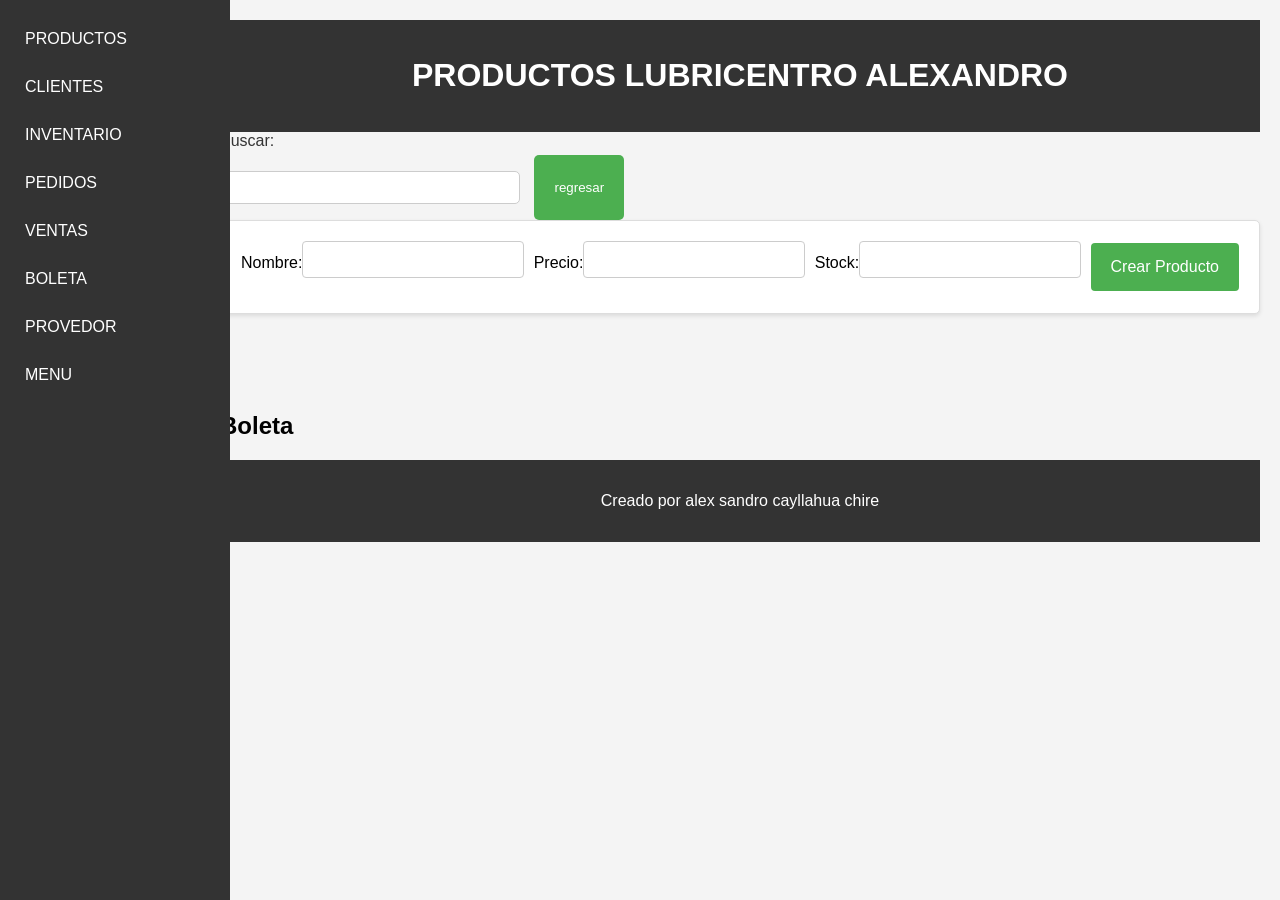
<file: frontend/paginas/index.html>
<!DOCTYPE html>
<html lang="en">

<head>
  <meta charset="UTF-8">
  <meta name="viewport" content="width=device-width, initial-scale=1.0">
  <title>PRODUCTOS LUBRICENTRO ALEXANDRO</title>
  <link rel="stylesheet" href="../styles.css">


  <style>
    /* Agregamos estilos específicos para el buscador y el diseño responsive */
    body {
      font-family: Arial, sans-serif;
      margin: 0;
      padding: 0;
      background-color: #f4f4f4;
    }

    header {
      background-color: #333;
      color: #fff;
      text-align: center;
      padding: 1em 0;
    }

    main {
      max-width: 800px;
      margin: 0 auto;
      padding: 20px;
    }

    #productos {
      display: grid;
      grid-template-columns: repeat(auto-fill, minmax(300px, 1fr));
      gap: 20px;
    }

    .producto {
      background-color: #fff;
      border: 1px solid #ddd;
      padding: 10px;
      border-radius: 5px;
      box-shadow: 0 2px 4px rgba(0, 0, 0, 0.1);
      transition: transform 0.3s;
    }

    .producto:hover {
      transform: translateY(-5px);
    }

    form {
      display: flex;
      justify-content: space-between;
      align-items: center;
      margin-bottom: 20px;
    }

    input {
      flex: 1;
      padding: 8px;
      margin-right: 10px;
    }

    button {
      padding: 10px;
      background-color: #4caf50;
      color: #fff;
      border: none;
      border-radius: 5px;
      cursor: pointer;
    }

    /* Estilos adicionales para hacer responsive */
    @media screen and (max-width: 600px) {
      #productos {
        grid-template-columns: repeat(auto-fill, minmax(100%, 1fr));
      }

      form {
        flex-direction: column;
      }

      input {
        margin-right: 0;
        margin-bottom: 10px;
      }
    }

    #formulario-producto {
      background-color: #fff;
      border: 1px solid #ddd;
      padding: 20px;
      border-radius: 5px;
      box-shadow: 0 2px 4px rgba(0, 0, 0, 0.1);
      margin-bottom: 20px;
    }

    #formulario-producto label {
      display: block;
      margin-bottom: 8px;
    }

    #formulario-producto input {
      width: 100%;
      padding: 10px;
      margin-bottom: 15px;
      border: 1px solid #ccc;
      border-radius: 4px;
      box-sizing: border-box;
    }

    #formulario-producto button {
      background-color: #4caf50;
      color: white;
      padding: 15px 20px;
      border: none;
      border-radius: 4px;
      cursor: pointer;
      font-size: 16px;
    }

    #formulario-producto button:hover {
      background-color: #45a049;
    }

    body {
      margin: 0;
      font-family: 'Arial', sans-serif;
    }

    .menu {
      display: flex;
      flex-direction: column;
      background-color: #333;
      padding: 15px;
      position: fixed;
      left: 0;
      top: 0;
      height: 100%;
      width: 200px;
    }

    .button {
      text-decoration: none;
      color: #fff;
      padding: 10px;
      margin: 5px 0;
      display: block;
    }

    .button:hover {
      background-color: #555;
    }

    .content {
      margin-left: 200px;
      padding: 20px;
    }
  </style>
</head>

<body
  background="https://static.vecteezy.com/system/resources/previews/010/635/516/non_2x/pretty-background-with-simple-flowers-and-pastel-blue-colors-vector.jpg">

  <div class="menu">
    <a class="button" href="../paginas/index.html" style="--color:#1e9bff;">PRODUCTOS</a>
    <a class="button" href="../paginas/index2.html" style="--color: #ff1867;">CLIENTES</a>
    <a class="button" href="../paginas/index3.html" style="--color: #6eff3e;">INVENTARIO</a>
    <a class="button" href="../paginas/index4.html" style="--color: #6eff3e;">PEDIDOS</a>
    <a class="button" href="../paginas/index5.html" style="--color: #6eff3e;">VENTAS</a>
    <a class="button" href="../paginas/boleta.html" style="--color: #6eff3e;">BOLETA</a>
    <a class="button" href="../paginas/proveedor.html" style="--color: #6eff3e;">PROVEDOR</a>
    <a class="button" href="../index.html" style="--color: #6eff3e;">MENU</a>
  </div>
  <div class="content">
    <header>
      <h1>PRODUCTOS LUBRICENTRO ALEXANDRO</h1>
    </header>
    <!-- Agrega este campo de búsqueda antes de tu lista de productos -->
    <label for="buscar">Buscar:</label>
    <input type="text" id="buscar" oninput="filtrarProductos()">



    <!-- Botón de Regreso -->
    <button onclick="goBack()">
      <a class="button" href="../index.html">regresar</a>

    </button>
    <!-- Formulario para crear productos -->
    <form id="formulario-producto">
      <label for="nombre">Nombre:</label>
      <input type="text" id="nombre" required>

      <label for="precio">Precio:</label>
      <input type="number" id="precio" required>

      <label for="stock">Stock:</label>
      <input type="number" id="stock" required>

      <button type="submit">Crear Producto</button>
    </form>

    <main id="main-container">
      <section id="productos">
        <!-- Aquí se mostrarán los productos -->
      </section>

    </main>


    <div id="boleta-modal" className="modal">
      <div className="modal-content">
        <span className="close" onClick={closeBoletaModal}>×</span>
        <h2>Boleta</h2>
        <div id="boleta-content">

        </div>
      </div>
    </div>

    <!-- Formulario para crear productos -->


    <!-- Modal para editar productos -->
    <div id="modal-editar" class="modal">
      <div class="modal-content">
        <span class="close" onclick="cerrarModalEditar()">×</span>
        <h2>Editar Producto</h2>
        <form id="formulario-editar">
          <input type="hidden" id="editId" />
          <label for="editNombre">Nombre:</label>
          <input type="text" id="editNombre" required>

          <label for="editPrecio">Precio:</label>
          <input type="number" id="editPrecio" required>

          <label for="editStock">Stock:</label>
          <input type="number" id="editStock" required>

          <button type="button" onclick="guardarEdicion()">Guardar Cambios</button>
        </form>
      </div>
    </div>

    <footer>
      <p>Creado por alex sandro cayllahua chire</p>
    </footer>

  </div>
  <script>
    function goBack() {
      window.history.back();
    }
  </script>

  <!-- Importar el script de JavaScript -->
  <script src="../scripts/main.js"></script>
</body>

</html>
</file>
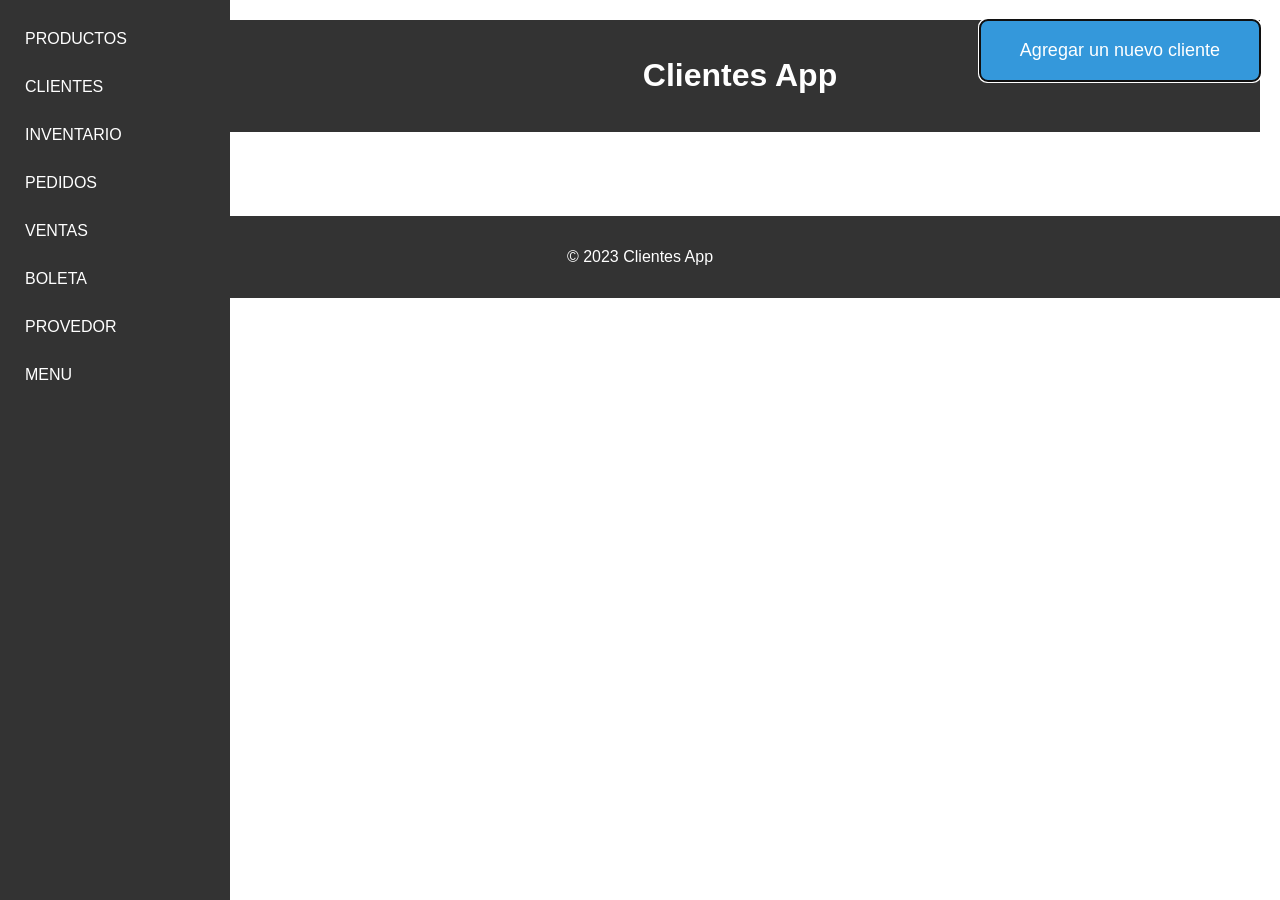
<file: frontend/paginas/index2.html>
<!DOCTYPE html>
<html lang="en">
<head>
    <meta charset="UTF-8">
    <meta name="viewport" content="width=device-width, initial-scale=1.0">
    <title>Clientes App</title>
    <link rel="stylesheet" href="../styles.css">
    <style>
      #clientes {
        display: flex;
        flex-wrap: wrap;
        gap: 20px;
        justify-content: space-around;
    }
    
    .cliente {
        border: 1px solid #ddd;
        padding: 15px;
        text-align: center;
        width: 300px;
        box-sizing: border-box;
        background-color: #fff;
        border-radius: 8px;
        margin-bottom: 20px;
        transition: transform 0.3s ease-in-out;
        position: relative;
    }
    
    .cliente:hover {
        transform: scale(1.05);
        box-shadow: 0 0 10px rgba(0, 0, 0, 0.2);
    }
    
    .cliente img {
        max-width: 100%;
        height: auto;
        margin-bottom: 10px;
        border-radius: 8px;
        box-shadow: 0 4px 8px rgba(0, 0, 0, 0.1);
    }
    
    .cliente h3 {
        margin-bottom: 10px;
        font-size: 1.5rem;
        color: #333;
    }
    
    .cliente p {
        color: #666;
        margin-bottom: 8px;
    }
    
    .cliente button {
        background-color: #333;
        color: white;
        padding: 0.5rem 1rem;
        border: none;
        cursor: pointer;
        border-radius: 4px;
        transition: background-color 0.3s ease-in-out;
    }
    
    .cliente button:hover {
        background-color: #555;
    }
    /* Estilos para el formulario de creación de clientes */
#formulario-cliente {
  background-color: #fff;
  padding: 20px;
  border-radius: 8px;
  box-shadow: 0 0 10px rgba(0, 0, 0, 0.1);
  margin-bottom: 20px;
}

#formulario-cliente label {
  display: block;
  margin-bottom: 8px;
  color: #333;
}

#formulario-cliente input {
  width: 100%;
  padding: 10px;
  margin-bottom: 15px;
  border: 1px solid #ccc;
  border-radius: 4px;
}

#formulario-cliente button {
  background-color: #333;
  color: white;
  padding: 12px 20px;
  border: none;
  cursor: pointer;
  border-radius: 4px;
  transition: background-color 0.3s ease-in-out;
}

#formulario-cliente button:hover {
  background-color: #555;
}

/* Estilos para la modal de edición de clientes */
#modal-editar {
  display: none;
  position: fixed;
  top: 0;
  left: 0;
  width: 100%;
  height: 100%;
  background-color: rgba(0, 0, 0, 0.5);
}

#modal-editar .modal-content {
  background-color: #fff;
  margin: 10% auto;
  padding: 20px;
  width: 80%;
  border-radius: 8px;
  box-shadow: 0 0 10px rgba(0, 0, 0, 0.2);
  position: relative;
}

#modal-editar .close {
  color: #aaa;
  font-size: 28px;
  font-weight: bold;
  cursor: pointer;
  position: absolute;
  top: 10px;
  right: 10px;
  transition: color 0.3s ease-in-out;
}

#modal-editar .close:hover {
  color: black;
}

#modal-editar h2 {
  color: #333;
  margin-bottom: 20px;
}

#modal-editar form {
  margin-top: 20px;
}

/* Estilos generales para los campos de texto en formularios */
/* Estilos generales para los campos de texto en formularios */
form label {
  display: block;
  margin-bottom: 8px;
  color: #333;
}

form input {
  width: 100%;
  padding: 10px;
  margin-bottom: 15px;
  border: 1px solid #ccc;
  border-radius: 4px;
}

form button {
  background-color: #333;
  color: white;
  padding: 12px 20px;
  border: none;
  cursor: pointer;
  border-radius: 4px;
  transition: background-color 0.3s ease-in-out;
}

form button:hover {
  background-color: #555;
}
/* Estilos para la modal de creación de clientes */
#modal-crear {
  display: none;
  position: fixed;
  top: 0;
  left: 0;
  width: 100%;
  height: 100%;
  background-color: rgba(0, 0, 0, 0.5);
}

#modal-crear .modal-content {
  background-color: #fff;
  margin: 10% auto;
  padding: 20px;
  width: 80%;
  border-radius: 8px;
  box-shadow: 0 0 10px rgba(0, 0, 0, 0.2);
  position: relative;
}

#modal-crear .close {
  color: #aaa;
  font-size: 28px;
  font-weight: bold;
  cursor: pointer;
  position: absolute;
  top: 10px;
  right: 10px;
  transition: color 0.3s ease-in-out;
}

#modal-crear .close:hover {
  color: black;
}

#modal-crear h2 {
  color: #333;
  margin-bottom: 20px;
}

#modal-crear form {
  margin-top: 20px;
}
#modal-crear .modal-content {
  background-color: #fff;
  margin: 5% auto; /* Ajusta el margen superior según tu preferencia */
  padding: 20px;
  width: 80%;
  border-radius: 8px;
  box-shadow: 0 0 10px rgba(0, 0, 0, 0.2);
  position: relative;
}

      /* Estilos para el botón */
      .abrir-modal-boton {
        background-color: #3498db;
        color: #fff;
        padding: 20px 40px;
        font-size: 18px;
        border: none;
        border-radius: 8px;
        cursor: pointer;
        transition: background-color 0.3s ease-in-out;
        position: fixed;
        top: 20px;
        right: 20px;
      }

      .abrir-modal-boton:hover {
        background-color: #2980b9;
      }

/* Ajusta el espacio entre el botón y la parte superior de la ventana */
.boton-container {
  position: absolute;
  top: 50px;
  width: 100%;
  display: flex;
  justify-content: center;
}

.menu {
  display: flex;
  flex-direction: column;
  background-color: #333;
  padding: 15px;
  position: fixed;
  left: 0;
  top: 0;
  height: 100%;
  width: 200px;
}

.button {
  text-decoration: none;
  color: #fff;
  padding: 10px;
  margin: 5px 0;
  display: block;
}

.button:hover {
  background-color: #555;
}

.content {
  margin-left: 200px;
  padding: 20px;
}

    </style>
</head>
<body>
  <div class="menu">
    <a class="button" href="../paginas/index.html" style="--color:#1e9bff;">PRODUCTOS</a>
    <a class="button" href="../paginas/index2.html" style="--color: #ff1867;">CLIENTES</a>
    <a class="button" href="../paginas/index3.html" style="--color: #6eff3e;">INVENTARIO</a>
    <a class="button" href="../paginas/index4.html" style="--color: #6eff3e;">PEDIDOS</a>
    <a class="button" href="../paginas/index5.html" style="--color: #6eff3e;">VENTAS</a>
    <a class="button" href="../paginas/boleta.html" style="--color: #6eff3e;">BOLETA</a>
    <a class="button" href="../paginas/proveedor.html" style="--color: #6eff3e;">PROVEDOR</a>
    <a class="button" href="../index.html" style="--color: #6eff3e;">MENU</a>
  </div>
  
  <div class="content">
  <header>
    <h1>Clientes App</h1>
  </header>

  
  
  <main>
    <section id="clientes">
      <!-- Aquí se mostrarán los clientes -->
    </section>
  </main>

  <div class="boton-container">
    <button class="abrir-modal-boton" onclick="abrirModalCrear()">Agregar un nuevo cliente</button>
  </div>
<!-- Agrega este código al final del body -->
<div id="modal-crear" class="modal">
  <div class="modal-content">
      <span class="close" onclick="cerrarModalCrear()">×</span>
      <h2>Crear Cliente</h2>
      <form id="formulario-cliente-modal">
          <!-- ... Los campos del formulario ... -->
          <label for="nombre">Nombre:</label>
          <input type="text" id="nombre" required>
      
          <label for="apellido">Apellido:</label>
          <input type="text" id="apellido" required>
      
          <label for="correo">Correo:</label>
          <input type="email" id="correo" required>
      
          <label for="departamento">Departamento:</label>
          <input type="text" id="departamento" required>
      
          <label for="dni">DNI:</label>
          <input type="text" id="dni" required>
      
          <label for="numeroDeTelefono">Número de Teléfono:</label>
          <input type="text" id="numeroDeTelefono" required>
      
          <label for="pais">País:</label>
          <input type="text" id="pais" required>
      
          <label for="ubicacionDeVivienda">Ubicación de Vivienda:</label>
          <input type="text" id="ubicacionDeVivienda" required>
      
          <label for="enlaceImagen">Enlace de Imagen:</label>
          <input type="text" id="enlaceImagen" required>
          <button type="button" onclick="guardarClienteModal()">Crear Cliente</button>
      </form>
  </div>
</div>


















  <!-- Formulario para crear clientes -->
  <!-- <form id="formulario-cliente">
    <label for="nombre">Nombre:</label>
    <input type="text" id="nombre" required>

    <label for="apellido">Apellido:</label>
    <input type="text" id="apellido" required>

    <label for="correo">Correo:</label>
    <input type="email" id="correo" required>

    <label for="departamento">Departamento:</label>
    <input type="text" id="departamento" required>

    <label for="dni">DNI:</label>
    <input type="text" id="dni" required>

    <label for="numeroDeTelefono">Número de Teléfono:</label>
    <input type="text" id="numeroDeTelefono" required>

    <label for="pais">País:</label>
    <input type="text" id="pais" required>

    <label for="ubicacionDeVivienda">Ubicación de Vivienda:</label>
    <input type="text" id="ubicacionDeVivienda" required>

    <label for="enlaceImagen">Enlace de Imagen:</label>
    <input type="text" id="enlaceImagen" required>

    <button type="submit">Crear Cliente</button>
  </form> -->

  <!-- Modal para editar clientes -->
  <div id="modal-editar" class="modal">
    <div class="modal-content">
      <span class="close" onclick="cerrarModalEditar()">×</span>
      <h2>Editar Cliente</h2>
      <form id="formulario-editar">
        <input type="hidden" id="editId" />
        <label for="editNombre">Nombre:</label>
        <input type="text" id="editNombre" required>

        <label for="editApellido">Apellido:</label>
        <input type="text" id="editApellido" required>

        <label for="editCorreo">Correo:</label>
        <input type="email" id="editCorreo" required>

        <label for="editDepartamento">Departamento:</label>
        <input type="text" id="editDepartamento" required>

        <label for="editDni">DNI:</label>
        <input type="text" id="editDni" required>

        <label for="editNumeroDeTelefono">Número de Teléfono:</label>
        <input type="text" id="editNumeroDeTelefono" required>

        <label for="editPais">País:</label>
        <input type="text" id="editPais" required>

        <label for="editUbicacionDeVivienda">Ubicación de Vivienda:</label>
        <input type="text" id="editUbicacionDeVivienda" required>

        <label for="editEnlaceImagen">Enlace de Imagen:</label>
        <input type="text" id="editEnlaceImagen" required>

        <button type="submit" onclick="guardarEdicion()">Guardar Cambios</button>
      </form>
    </div>
  </div>
</div>

  <footer>
    <p>© 2023 Clientes App</p>
  </footer>

  <!-- Importar el script de JavaScript específico para Cliente -->
  <script>
    function guardarClienteModal() {
      const nombre = document.getElementById('nombre').value;
      const apellido = document.getElementById('apellido').value;
      const correo = document.getElementById('correo').value;
      const departamento = document.getElementById('departamento').value;
      const dni = document.getElementById('dni').value;
      const numeroDeTelefono = document.getElementById('numeroDeTelefono').value;
      const pais = document.getElementById('pais').value;
      const ubicacionDeVivienda = document.getElementById('ubicacionDeVivienda').value;
      const enlaceImagen = document.getElementById('enlaceImagen').value;
  
      crearCliente({
        nombre,
        apellido,
        correo,
        departamento,
        dni,
        numeroDeTelefono,
        pais,
        ubicacionDeVivienda,
        enlaceImagen
      });
  
      // Cierra el modal después de guardar el cliente
      cerrarModalCrear();
    }
    function abrirModalCrear() {
      document.getElementById('modal-crear').style.display = 'block';
    }
    function cerrarModalCrear() {
      document.getElementById('modal-crear').style.display = 'none';
    }

        // Enfoca automáticamente el botón al cargar la página
        window.addEventListener('load', function() {
          document.querySelector('.abrir-modal-boton').focus();
        });
  </script>
  <script src="../scripts/cliente.js"></script>
</body>
</html>
</file>
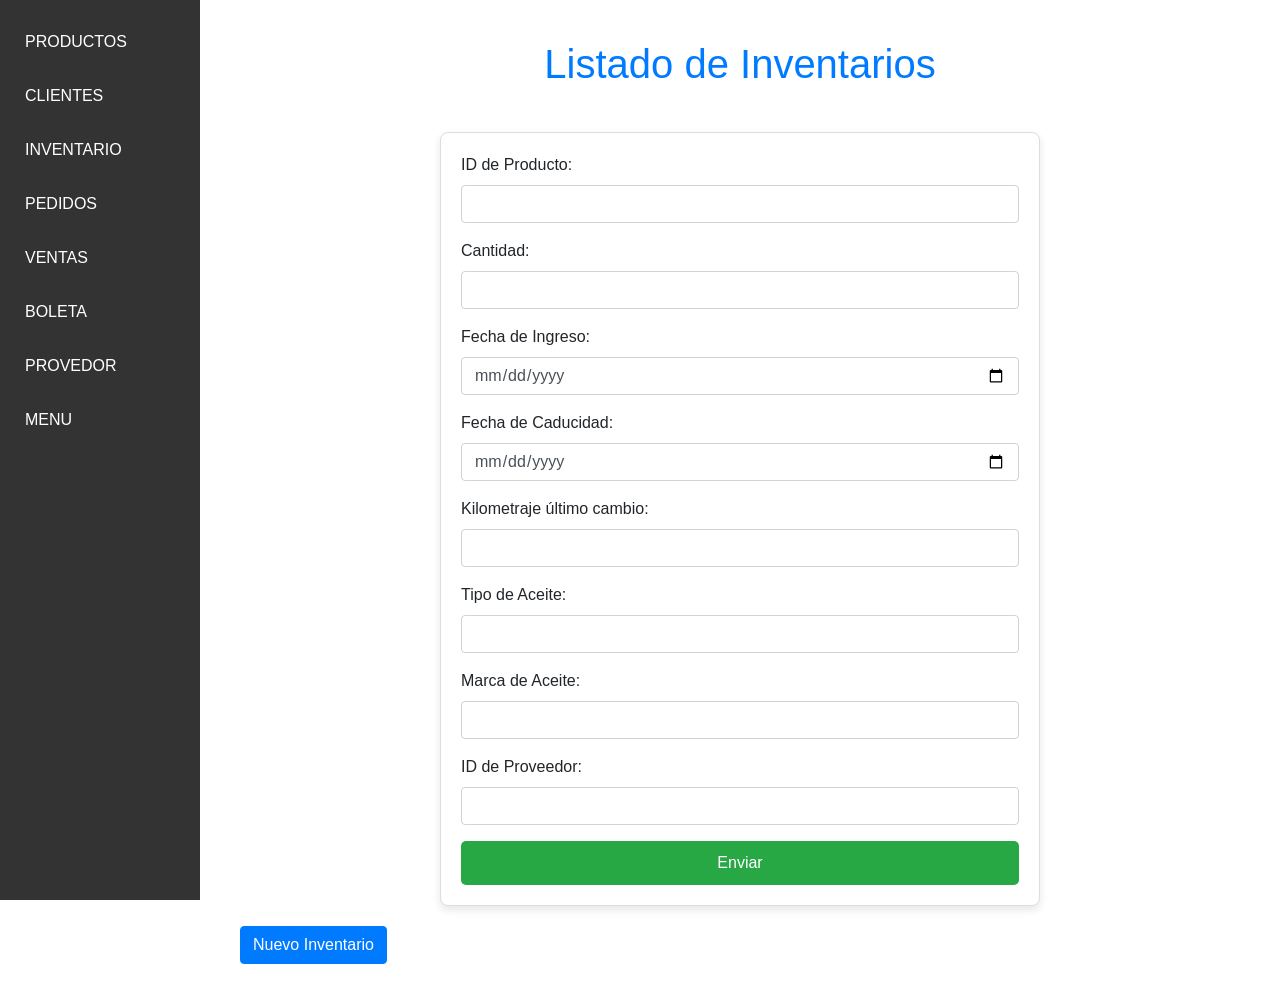
<file: frontend/paginas/index3.html>
<!-- index3.html -->

<!DOCTYPE html>
<html lang="es">

<head>
    <meta charset="UTF-8">
    <meta http-equiv="X-UA-Compatible" content="IE=edge">
    <meta name="viewport" content="width=device-width, initial-scale=1.0">
    <title>Listado de Inventarios</title>

    <!-- Agrega la referencia a Bootstrap CSS -->
    <link rel="stylesheet" href="https://stackpath.bootstrapcdn.com/bootstrap/4.3.1/css/bootstrap.min.css">
    <link rel="stylesheet" href="../estilos/estiloinventario.css" />
    <link rel="stylesheet" href="https://stackpath.bootstrapcdn.com/bootstrap/4.5.2/css/bootstrap.min.css">

    <style>
        /* Puedes agregar estilos personalizados aquí si es necesario */
        body {
            padding: 20px;
        }

        .menu {
            display: flex;
            flex-direction: column;
            background-color: #333;
            padding: 15px;
            position: fixed;
            left: 0;
            top: 0;
            height: 100%;
            width: 200px;
        }

        .button {
            text-decoration: none;
            color: #fff;
            padding: 10px;
            margin: 5px 0;
            display: block;
        }

        .button:hover {
            background-color: #555;
        }

        .content {
            margin-left: 200px;
            padding: 20px;
        }
    </style>
</head>

<body>

    <div class="menu">
        <a class="button" href="../paginas/index.html" style="--color:#1e9bff;">PRODUCTOS</a>
        <a class="button" href="../paginas/index2.html" style="--color: #ff1867;">CLIENTES</a>
        <a class="button" href="../paginas/index3.html" style="--color: #6eff3e;">INVENTARIO</a>
        <a class="button" href="../paginas/index4.html" style="--color: #6eff3e;">PEDIDOS</a>
        <a class="button" href="../paginas/index5.html" style="--color: #6eff3e;">VENTAS</a>
        <a class="button" href="../paginas/boleta.html" style="--color: #6eff3e;">BOLETA</a>
        <a class="button" href="../paginas/proveedor.html" style="--color: #6eff3e;">PROVEDOR</a>
        <a class="button" href="../index.html" style="--color: #6eff3e;">MENU</a>
    </div>

    <div class="content">
        <h1 class="mb-4">Listado de Inventarios</h1>

        <!-- Utiliza clases de Bootstrap para mejorar el diseño -->
        <ul id="inventario-lista" class="list-group"></ul>

        <!-- Formulario para agregar nuevo inventario -->
        <form id="nuevoInventarioForm">
            <div class="form-group">
                <label for="productoId">ID de Producto:</label>
                <input type="number" class="form-control" id="productoId" required>
            </div>
            <div class="form-group">
                <label for="cantidad">Cantidad:</label>
                <input type="number" class="form-control" id="cantidad" required>
            </div>
            <div class="form-group">
                <label for="fechaIngreso">Fecha de Ingreso:</label>
                <input type="date" class="form-control" id="fechaIngreso" required>
            </div>
            <div class="form-group">
                <label for="fechaCaducidad">Fecha de Caducidad:</label>
                <input type="date" class="form-control" id="fechaCaducidad" required>
            </div>
            <div class="form-group">
                <label for="kilometraje">Kilometraje último cambio:</label>
                <input type="number" class="form-control" id="kilometraje" required>
            </div>
            <div class="form-group">
                <label for="tipoAceite">Tipo de Aceite:</label>
                <input type="text" class="form-control" id="tipoAceite" required>
            </div>
            <div class="form-group">
                <label for="marcaAceite">Marca de Aceite:</label>
                <input type="text" class="form-control" id="marcaAceite" required>
            </div>
            <div class="form-group">
                <label for="proveedorId">ID de Proveedor:</label>
                <input type="number" class="form-control" id="proveedorId" required>
            </div>
            <button type="button" class="btn btn-primary" id="enviarBtn">Enviar</button>
        </form>
        <button type="button" class="btn btn-primary" data-toggle="modal" data-target="#nuevoInventarioModal">
            Nuevo Inventario
        </button>

        <!-- Modal -->
        <div class="modal fade" id="nuevoInventarioModal" tabindex="-1" role="dialog"
            aria-labelledby="exampleModalLabel" aria-hidden="true">
            <div class="modal-dialog" role="document">
                <div class="modal-content">
                    <div class="modal-header">
                        <h5 class="modal-title" id="exampleModalLabel">Nuevo Inventario</h5>
                        <button type="button" class="close" data-dismiss="modal" aria-label="Close">
                            <span aria-hidden="true">&times;</span>
                        </button>
                    </div>
                    <div class="modal-body">
                        <!-- Aquí va tu formulario -->
                        <form id="nuevoInventarioForm">
                            <!-- ... Tu formulario actual ... -->
                            <div class="form-group">
                                <label for="productoId">ID de Producto:</label>
                                <input type="number" class="form-control" id="productoId" required>
                            </div>
                            <div class="form-group">
                                <label for="cantidad">Cantidad:</label>
                                <input type="number" class="form-control" id="cantidad" required>
                            </div>
                            <div class="form-group">
                                <label for="fechaIngreso">Fecha de Ingreso:</label>
                                <input type="date" class="form-control" id="fechaIngreso" required>
                            </div>
                            <div class="form-group">
                                <label for="fechaCaducidad">Fecha de Caducidad:</label>
                                <input type="date" class="form-control" id="fechaCaducidad" required>
                            </div>
                            <div class="form-group">
                                <label for="kilometraje">Kilometraje último cambio:</label>
                                <input type="number" class="form-control" id="kilometraje" required>
                            </div>
                            <div class="form-group">
                                <label for="tipoAceite">Tipo de Aceite:</label>
                                <input type="text" class="form-control" id="tipoAceite" required>
                            </div>
                            <div class="form-group">
                                <label for="marcaAceite">Marca de Aceite:</label>
                                <input type="text" class="form-control" id="marcaAceite" required>
                            </div>
                            <div class="form-group">
                                <label for="proveedorId">ID de Proveedor:</label>
                                <input type="number" class="form-control" id="proveedorId" required>
                            </div>
                            <button type="button" class="btn btn-primary" id="enviarBtn">Enviar</button>
                        </form>
                    </div>
                    <div class="modal-footer">
                        <button type="button" class="btn btn-secondary" data-dismiss="modal">Cerrar</button>
                        <button type="button" class="btn btn-primary" id="enviarBtn">Enviar</button>
                    </div>
                </div>
            </div>
        </div>

        <!-- Modal para mostrar detalles del inventario -->
        <div class="modal" id="detallesInventarioModal" tabindex="-1" role="dialog">
            <div class="modal-dialog" role="document">
                <div class="modal-content">
                    <div class="modal-header">
                        <h5 class="modal-title">Detalles del Inventario</h5>
                        <button type="button" class="close" data-dismiss="modal" aria-label="Close">
                            <span aria-hidden="true">&times;</span>
                        </button>
                    </div>
                    <div class="modal-body">
                        <!-- Contenido del modal generado dinámicamente por JavaScript -->
                    </div>
                    <div class="modal-footer">
                        <button type="button" class="btn btn-secondary" data-dismiss="modal">Cerrar</button>
                    </div>
                </div>
            </div>
        </div>

    </div>
    <!-- Agrega la referencia a Bootstrap JS y Popper.js -->
    <script src="https://code.jquery.com/jquery-3.3.1.slim.min.js"></script>
    <script src="https://cdnjs.cloudflare.com/ajax/libs/popper.js/1.14.7/umd/popper.min.js"></script>
    <script src="https://stackpath.bootstrapcdn.com/bootstrap/4.3.1/js/bootstrap.min.js"></script>

    <!-- Agrega el script de inventario.js al final del cuerpo del documento -->
    <script src="../scripts/inventario.js"></script>
    <script>
        // Agrega el listener al botón después de que se cargue el DOM
        document.getElementById('enviarBtn').addEventListener('click', enviarFormulario);
    </script>

</body>

</html>
</file>
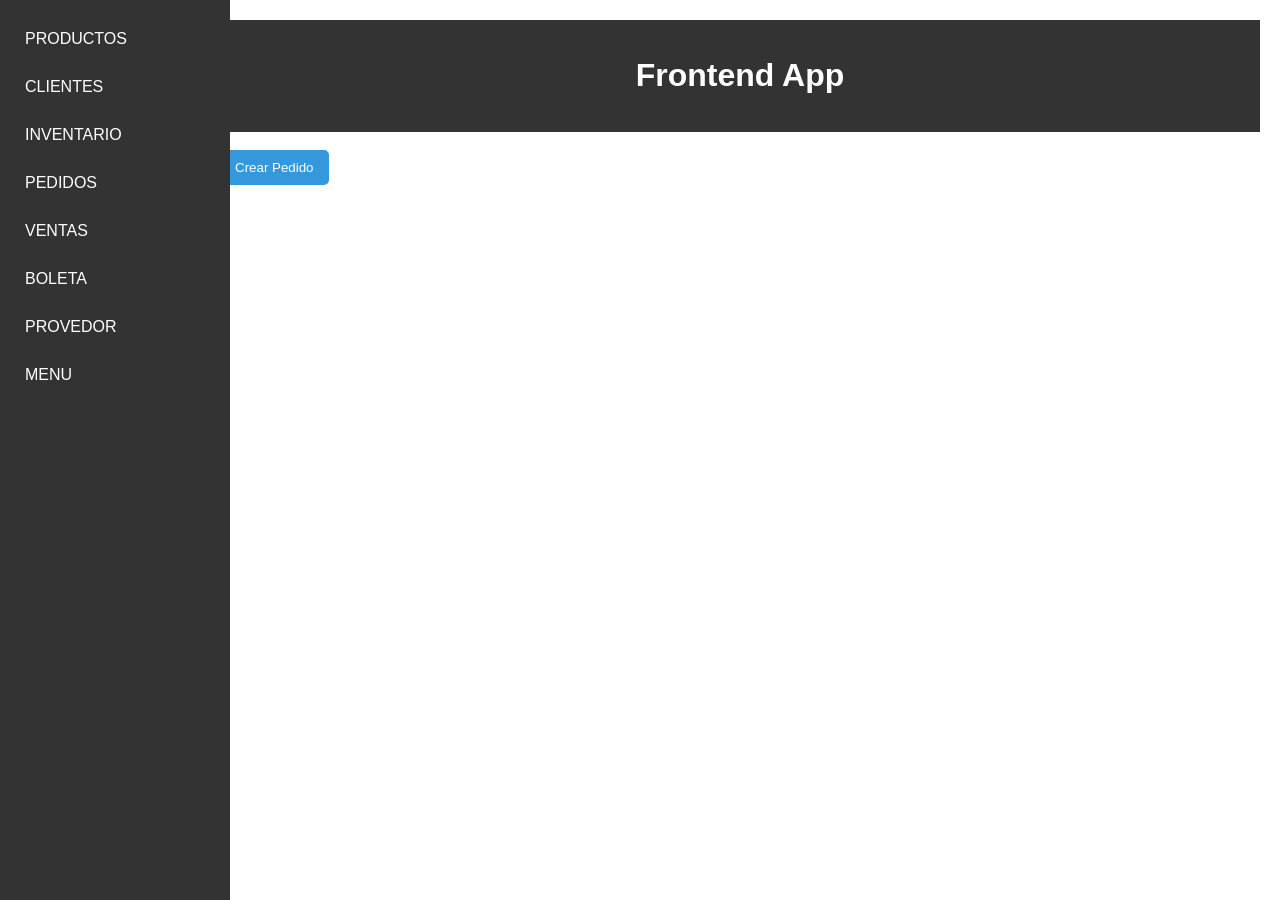
<file: frontend/paginas/index4.html>
<!DOCTYPE html>
<html lang="en">

<head>
    <meta charset="UTF-8">
    <meta name="viewport" content="width=device-width, initial-scale=1.0">
    <title>Frontend App</title>
    <link rel="stylesheet" href="../styles.css">
    <style>
        /* Agrega estilos generales */
        body {
            font-family: 'Arial', sans-serif;
            margin: 0;
            padding: 0;
        }

        header {
            background-color: #333;
            color: #fff;
            text-align: center;
            padding: 1rem;
        }

        main {
            padding: 2rem;
        }

        /* Estilos para la sección de pedidos */
        #pedidos {
            display: flex;
            flex-wrap: wrap;
        }

        .pedido {
            border: 1px solid #ddd;
            border-radius: 8px;
            margin: 1rem;
            padding: 1rem;
            width: calc(33.33% - 2rem);
            /* Hace que cada pedido ocupe el 33.33% del ancho, con un margen de 1rem */
        }

        .pedido h3 {
            color: #333;
        }

        .pedido p {
            margin: 0.5rem 0;
            color: #555;
        }

        /* Botones */
        button {
            background-color: #3498db;
            color: #fff;
            border: none;
            padding: 10px 15px;
            border-radius: 5px;
            cursor: pointer;
            transition: background-color 0.3s ease-in-out;
        }

        button:hover {
            background-color: #2980b9;
        }

        /* Modal */
        .modal {
            display: none;
            position: fixed;
            top: 50%;
            left: 50%;
            transform: translate(-50%, -50%);
            width: 80%;
            max-width: 600px;
            background-color: #fff;
            padding: 2rem;
            border-radius: 8px;
            box-shadow: 0 0 10px rgba(0, 0, 0, 0.3);
        }

        .modal-content {
            position: relative;
        }

        .close {
            position: absolute;
            top: 1rem;
            right: 1rem;
            font-size: 1.5rem;
            cursor: pointer;
            color: #888;
        }

        /* Estilos para los formularios */
        form {
            display: flex;
            flex-direction: column;
            align-items: stretch;
        }

        form label {
            margin-bottom: 0.5rem;
            color: #555;
        }

        form input {
            padding: 0.5rem;
            margin-bottom: 1rem;
            border: 1px solid #ccc;
            border-radius: 5px;
        }

        /* Añade un contenedor para los botones del formulario */
        .form-buttons {
            display: flex;
            justify-content: space-between;
        }

        /* Ajusta el estilo del botón */
        form button {
            background-color: #3498db;
            color: #fff;
            border: none;
            padding: 10px 15px;
            border-radius: 5px;
            cursor: pointer;
            transition: background-color 0.3s ease-in-out;
        }

        form button:hover {
            background-color: #2980b9;
        }

        /* Estilos para los botones adicionales */
        .button-ver-nombre {
            background-color: #2ecc71;
            /* Color de fondo verde */
            color: #fff;
            /* Color de texto blanco */
        }

        .menu {
            display: flex;
            flex-direction: column;
            background-color: #333;
            padding: 15px;
            position: fixed;
            left: 0;
            top: 0;
            height: 100%;
            width: 200px;
        }

        .button {
            text-decoration: none;
            color: #fff;
            padding: 10px;
            margin: 5px 0;
            display: block;
        }

        .button:hover {
            background-color: #555;
        }

        .content {
            margin-left: 200px;
            padding: 20px;
        }
    </style>
</head>

<body>

    <div class="menu">
        <a class="button" href="../paginas/index.html" style="--color:#1e9bff;">PRODUCTOS</a>
        <a class="button" href="../paginas/index2.html" style="--color: #ff1867;">CLIENTES</a>
        <a class="button" href="../paginas/index3.html" style="--color: #6eff3e;">INVENTARIO</a>
        <a class="button" href="../paginas/index4.html" style="--color: #6eff3e;">PEDIDOS</a>
        <a class="button" href="../paginas/index5.html" style="--color: #6eff3e;">VENTAS</a>
        <a class="button" href="../paginas/boleta.html" style="--color: #6eff3e;">BOLETA</a>
        <a class="button" href="../paginas/proveedor.html" style="--color: #6eff3e;">PROVEDOR</a>
        <a class="button" href="../index.html" style="--color: #6eff3e;">MENU</a>
    </div>


    <div class="content">
        <header>
            <h1>Frontend App</h1>
        </header>

        <br>
        <button id="abrir-modal-agregar" onclick="abrirModalAgregar()">Crear Pedido</button>
        <main>
            <section id="pedidos">
                <!-- Aquí se mostrarán los pedidos -->
                <!-- Agrega este botón al final del bloque HTML de cada pedido -->

            </section>

        </main>

        <!-- Añade este botón en tu HTML -->


        <!-- Añade este modal en tu HTML -->
        <div id="modal-agregar" class="modal">
            <div class="modal-content">
                <span class="close" onclick="cerrarModalAgregar()">×</span>
                <h2>Crear Pedido</h2>
                <form id="formulario-pedido">
                    <!-- Agrega los campos necesarios para agregar un pedido -->
                    <label for="clienteId">ID del Cliente:</label>
                    <input type="number" id="clienteId" required>

                    <label for="fechaPedido">Fecha del Pedido:</label>
                    <input type="datetime-local" id="fechaPedido" required>

                    <label for="estadoPedido">Estado del Pedido:</label>
                    <input type="text" id="estadoPedido" required>

                    <label for="direccionEnvio">Dirección de Envío:</label>
                    <input type="text" id="direccionEnvio" required>

                    <label for="metodoPago">Método de Pago:</label>
                    <input type="text" id="metodoPago" required>

                    <label for="totalPedido">Total del Pedido:</label>
                    <input type="number" id="totalPedido" required>

                    <label for="numeroSeguimiento">Número de Seguimiento:</label>
                    <input type="text" id="numeroSeguimiento" required>

                    <label for="comentarios">Comentarios:</label>
                    <input type="text" id="comentarios" required>

                    <label for="codigoDescuento">Código de Descuento:</label>
                    <input type="text" id="codigoDescuento" required>

                    <label for="descuentoAplicado">Descuento Aplicado:</label>
                    <input type="number" id="descuentoAplicado" required>

                    <button type="button" onclick="enviarPedido()">Enviar Pedido</button>
                </form>
            </div>
        </div>

        <!-- Añade este modal en tu HTML -->
        <div id="modal-editar" class="modal">
            <div class="modal-content">
                <span class="close" onclick="cerrarModalEditar()">×</span>
                <h2>Editar Pedido</h2>
                <form id="formulario-editar">
                    <input type="hidden" id="editId" />
                    <label for="editClienteId">ID del Cliente:</label>
                    <input type="number" id="editClienteId" required />

                    <label for="editFechaPedido">Fecha del Pedido:</label>
                    <input type="datetime-local" id="editFechaPedido" required />

                    <label for="editEstadoPedido">Estado del Pedido:</label>
                    <input type="text" id="editEstadoPedido" required />

                    <label for="editDireccionEnvio">Dirección de Envío:</label>
                    <input type="text" id="editDireccionEnvio" required />

                    <label for="editMetodoPago">Método de Pago:</label>
                    <input type="text" id="editMetodoPago" required />

                    <label for="editTotalPedido">Total del Pedido:</label>
                    <input type="number" id="editTotalPedido" required />

                    <label for="editNumeroSeguimiento">Número de Seguimiento:</label>
                    <input type="text" id="editNumeroSeguimiento" required />

                    <label for="editComentarios">Comentarios:</label>
                    <input type="text" id="editComentarios" required />

                    <label for="editCodigoDescuento">Código de Descuento:</label>
                    <input type="text" id="editCodigoDescuento" required />

                    <label for="editDescuentoAplicado">Descuento Aplicado:</label>
                    <input type="number" id="editDescuentoAplicado" required />

                    <button type="button" onclick="guardarEdicion()">Guardar Cambios</button>
                </form>
            </div>
        </div>
    </div>

    <script src="../scripts/pedidos.js"></script>
    <script>
        document.addEventListener('DOMContentLoaded', () => {
            obtenerPedidos();

            document.getElementById('formulario-pedido').addEventListener('submit', function (event) {
                event.preventDefault();
                enviarPedido();
            });
        });

        function abrirModalAgregar() {
            document.getElementById('modal-agregar').style.display = 'block';
        }

        function cerrarModalAgregar() {
            document.getElementById('modal-agregar').style.display = 'none';
        }

        function verNombreCliente(clienteId) {
            // Realiza una solicitud para obtener el nombre del cliente con el clienteId
            fetch(`http://localhost:8081/clientes/${clienteId}`)
                .then(response => {
                    if (!response.ok) {
                        throw new Error(`HTTP error! Status: ${response.status}`);
                    }
                    return response.json();
                })
                .then(cliente => {
                    alert(`Nombre del Cliente: ${cliente.nombre}`);
                })
                .catch(error => {
                    console.error('Error en la solicitud:', error);
                });
        }
    </script>
</body>

</html>
</file>
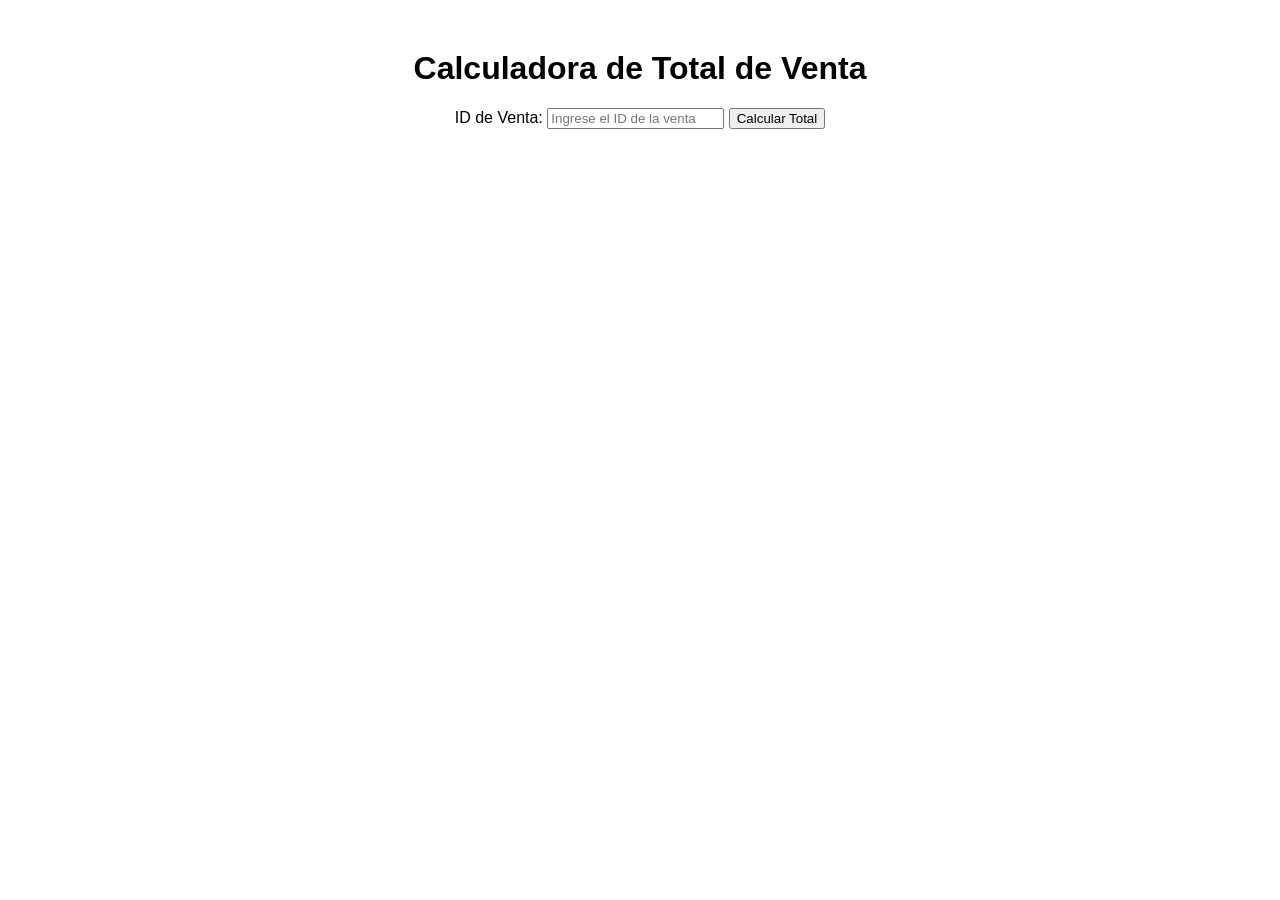
<file: frontend/paginas/ventacostototal.html>
<!DOCTYPE html>
<html lang="en">
<head>
    <meta charset="UTF-8">
    <meta name="viewport" content="width=device-width, initial-scale=1.0">
    <title>Calculadora de Total de Venta</title>
    <style>
        body {
            font-family: Arial, sans-serif;
            text-align: center;
            margin: 50px;
        }
    </style>
</head>
<body>
    <h1>Calculadora de Total de Venta</h1>
    <label for="ventaId">ID de Venta:</label>
    <input type="text" id="ventaId" placeholder="Ingrese el ID de la venta">
    <button onclick="calcularTotalVenta()">Calcular Total</button>
    <p id="resultado"></p>

    <script>
        function calcularTotalVenta() {
            const ventaId = document.getElementById("ventaId").value;

            // Hacer la solicitud GET a la API
            fetch(`http://localhost:8081/ventas/${ventaId}/total`)
                .then(response => response.json())
                .then(data => {
                    // Mostrar el resultado en la página
                    document.getElementById("resultado").innerHTML = `Total de la venta: $${data}`;
                })
                .catch(error => {
                    console.error('Error al obtener el total de la venta:', error);
                    document.getElementById("resultado").innerHTML = 'Error al obtener el total de la venta';
                });
        }
    </script>
</body>
</html>
</file>
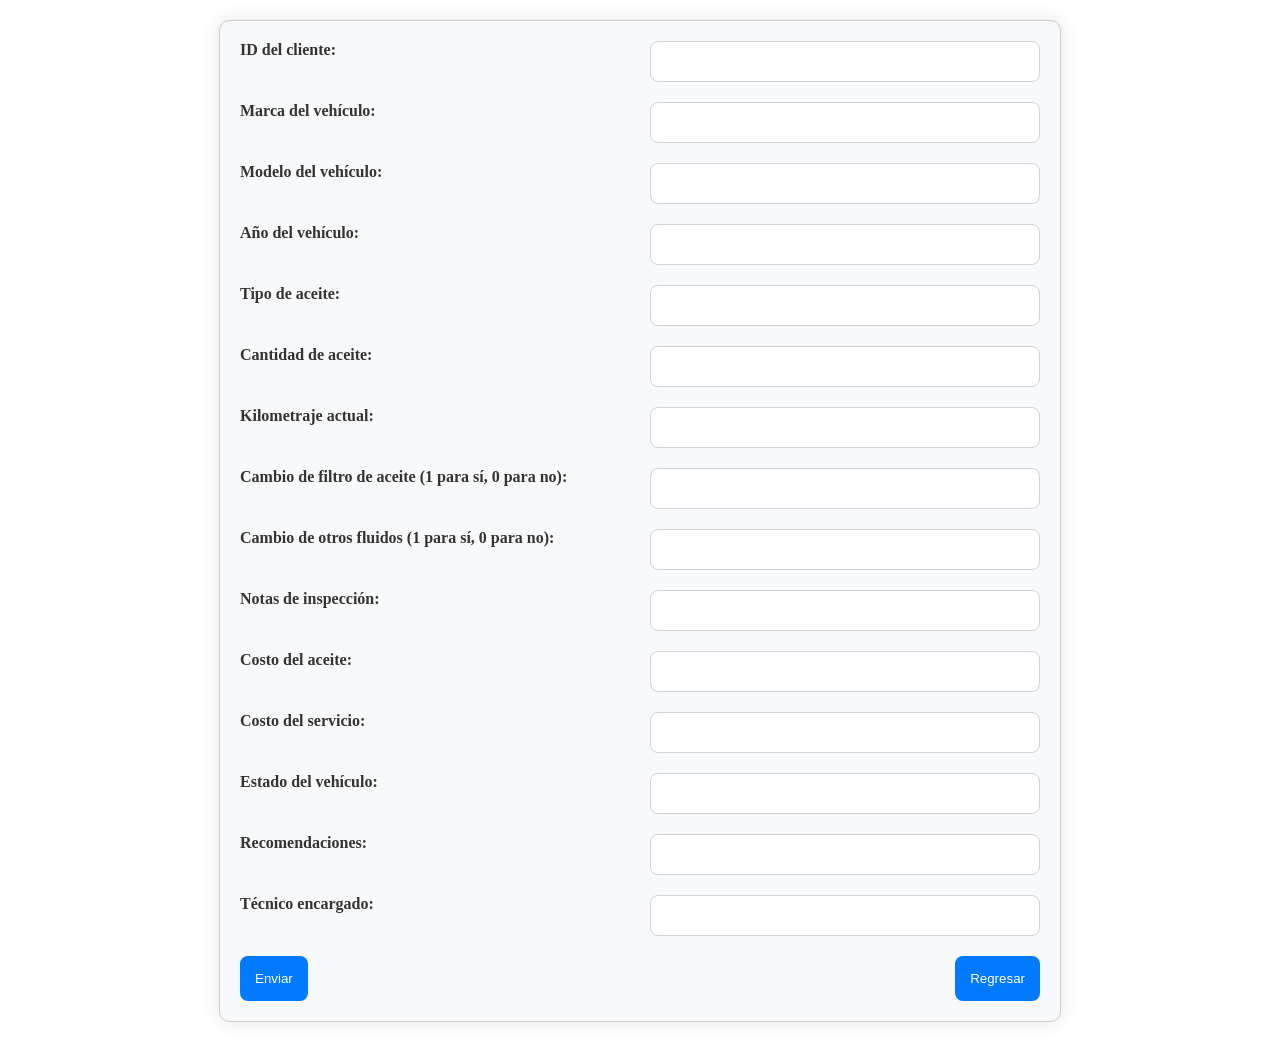
<file: frontend/paginas/ventasenvio.html>
<!DOCTYPE html>
<html lang="en">

<head>
    <meta charset="UTF-8">
    <meta name="viewport" content="width=device-width, initial-scale=1.0">
    <title>Formulario de Venta de Vehículos</title>
    <link rel="stylesheet" href="../estilos/estiloventaenvio.css">
    <style>

    </style>
</head>

<body>

    <form id="ventaForm">
        <label for="clienteId">ID del cliente:</label>
        <input type="number" id="clienteId" name="clienteId" required>

        <label for="marca">Marca del vehículo:</label>
        <input type="text" id="marca" name="marca" required>

        <label for="modelo">Modelo del vehículo:</label>
        <input type="text" id="modelo" name="modelo" required>

        <label for="ano">Año del vehículo:</label>
        <input type="number" id="ano" name="ano" required>

        <label for="tipoAceite">Tipo de aceite:</label>
        <input type="text" id="tipoAceite" name="tipoAceite" required>

        <label for="cantidadAceite">Cantidad de aceite:</label>
        <input type="number" id="cantidadAceite" name="cantidadAceite" required>

        <label for="kilometraje">Kilometraje actual:</label>
        <input type="number" id="kilometraje" name="kilometraje" required>

        <label for="cambioFiltro">Cambio de filtro de aceite (1 para sí, 0 para no):</label>
        <input type="number" id="cambioFiltro" name="cambioFiltro" required>

        <label for="cambioFluidos">Cambio de otros fluidos (1 para sí, 0 para no):</label>
        <input type="number" id="cambioFluidos" name="cambioFluidos" required>

        <label for="notasInspeccion">Notas de inspección:</label>
        <input type="text" id="notasInspeccion" name="notasInspeccion">

        <label for="costoAceite">Costo del aceite:</label>
        <input type="number" id="costoAceite" name="costoAceite" required>

        <label for="costoServicio">Costo del servicio:</label>
        <input type="number" id="costoServicio" name="costoServicio" required>

        <label for="estadoVehiculo">Estado del vehículo:</label>
        <input type="text" id="estadoVehiculo" name="estadoVehiculo" required>

        <label for="recomendaciones">Recomendaciones:</label>
        <input type="text" id="recomendaciones" name="recomendaciones">

        <label for="tecnicoEncargado">Técnico encargado:</label>
        <input type="text" id="tecnicoEncargado" name="tecnicoEncargado" required>

        <button type="button" onclick="enviarFormulario()">Enviar</button>
        <button type="button" onclick="regresar()">Regresar</button>
    </form>

    <script>
        function regresar() {
            // Redirigir a la página de regreso
            window.location.href = '../paginas/index5.html';
        }

        
        function enviarFormulario() {
            const formData = {
                cliente: {
                    id: parseInt(document.getElementById('clienteId').value),
                },
                marcaVehiculo: document.getElementById('marca').value,
                modeloVehiculo: document.getElementById('modelo').value,
                anoVehiculo: parseInt(document.getElementById('ano').value),
                tipoAceite: document.getElementById('tipoAceite').value,
                cantidadAceite: parseFloat(document.getElementById('cantidadAceite').value),
                kilometrajeActual: parseInt(document.getElementById('kilometraje').value),
                cambioFiltroAceite: parseInt(document.getElementById('cambioFiltro').value),
                cambioOtrosFluidos: parseInt(document.getElementById('cambioFluidos').value),
                notasInspeccion: document.getElementById('notasInspeccion').value,
                costoAceite: parseFloat(document.getElementById('costoAceite').value),
                costoServicio: parseFloat(document.getElementById('costoServicio').value),
                estadoVehiculo: document.getElementById('estadoVehiculo').value,
                recomendaciones: document.getElementById('recomendaciones').value,
                tecnicoEncargado: document.getElementById('tecnicoEncargado').value,
            };
        
            fetch('http://localhost:8081/ventas', {
                method: 'POST',
                headers: {
                    'Content-Type': 'application/json',
                },
                body: JSON.stringify(formData),
            })
            .then(response => {
                if (!response.ok) {
                    throw new Error(`Error del servidor: ${response.status} - ${response.statusText}`);
                }
                return response.json();
            })
            .then(data => {
                console.log('Respuesta del servidor:', data);
        
                // Lógica adicional después de enviar el formulario
                if (data.estado === 'success') {
                    alert('Venta registrada con éxito');
                    // Puedes redirigir a otra página o hacer otras acciones
                } else {
                    alert(`envio: ${data.mensaje}`);
                }
            })
            .catch(error => {
                console.error('Envio:', error);
                // Puedes mostrar un mensaje de error al usuario u otras acciones
            });
        }
    </script>

</body>

</html>
</file>
<file: frontend/styles.css>
/* styles.css */

body {
    font-family: 'Arial', sans-serif;
    margin: 0;
    padding: 0;
}

header {
    background-color: #333;
    color: white;
    padding: 1rem;
    text-align: center;
}

main {
    padding: 2rem;
}

#productos {
    display: flex;
    flex-wrap: wrap;
}

.producto {
    border: 1px solid #ddd;
    margin: 1rem;
    padding: 1rem;
    width: 200px;
}

footer {
    background-color: #333;
    color: white;
    text-align: center;
    padding: 1rem;
}

form {
    margin-bottom: 2rem;
}

label {
    display: block;
    margin-bottom: 0.5rem;
}

input {
    width: 100%;
    padding: 0.5rem;
    margin-bottom: 1rem;
}

button {
    background-color: #333;
    color: white;
    padding: 0.5rem 1rem;
    border: none;
    cursor: pointer;
}

button:hover {
    background-color: #555;
}

.modal {
    display: none;
    position: fixed;
    top: 0;
    left: 0;
    width: 100%;
    height: 100%;
    background-color: rgba(0, 0, 0, 0.5);
}

.modal-content {
    background-color: #fff;
    margin: 10% auto;
    padding: 1rem;
    width: 80%;
}

.close {
    color: #aaa;
    float: right;
    font-size: 28px;
    font-weight: bold;
    cursor: pointer;
}

.close:hover,
.close:focus {
    color: black;
    text-decoration: none;
    cursor: pointer;
}

/* Agrega estos estilos para el campo de búsqueda */
#buscar {
    padding: 8px;
    border: 1px solid #ccc;
    border-radius: 5px;
    margin-bottom: 10px;
    width: 100%;
    max-width: 300px; /* Ajusta según tus preferencias */
    box-sizing: border-box;
}

/* Estilos adicionales para el etiqueta */
label[for="buscar"] {
    display: block;
    margin-bottom: 5px;
    color: #333; /* Cambia el color según tus preferencias */
}

#productos {
    display: flex;
    flex-wrap: wrap;
    gap: 20px; /* Espacio entre productos */
}

.producto {
    border: 1px solid #ddd;
    padding: 10px;
    text-align: center;
    width: 300px; /* Ancho máximo del producto */
    box-sizing: border-box; /* Asegura que el padding no afecte el ancho total */
}

.producto img {
    max-width: 100%;
    height: auto;
    margin-bottom: 10px; /* Espacio debajo de la imagen */
}
</file>
<file: frontend/estilos/estiloinventario.css>
/* estiloinventario.css */

/* Estilos para el cuerpo de la página */
body {
    padding: 20px;
    font-family: 'Arial', sans-serif;
    background-color: #f8f9fa; /* Fondo gris claro */
}

/* Estilos para el encabezado */
h1 {
    color: #007bff; /* Color azul */
    text-align: center;
}

/* Estilos para la lista de inventarios */
#inventario-lista {
    list-style: none;
    padding: 0;
}

/* Estilos para cada elemento de la lista de inventarios */
.list-group-item {
    margin-bottom: 20px;
    border: 1px solid #ddd; /* Borde delgado gris */
    padding: 20px;
    border-radius: 8px;
    background-color: #fff; /* Fondo blanco */
    box-shadow: 0 2px 4px rgba(0, 0, 0, 0.1); /* Sombra suave */
    transition: transform 0.3s ease-in-out;
}

.list-group-item:hover {
    transform: scale(1.02); /* Efecto de escala al pasar el mouse */
}

/* Estilos para el botón de enviar */
.btn-primary {
    background-color: #007bff;
    border-color: #007bff;
    transition: background-color 0.3s ease-in-out;
}

.btn-primary:hover {
    background-color: #0056b3; /* Cambia el color al pasar el mouse */
}

/* Estilos para el botón de eliminar */
.btn-danger {
    background-color: #dc3545;
    border-color: #dc3545;
    transition: background-color 0.3s ease-in-out;
}

.btn-danger:hover {
    background-color: #c82333; /* Cambia el color al pasar el mouse */
}

/* Estilos para el formulario */
#nuevoInventarioForm {
    max-width: 600px;
    margin: 20px auto;
    background-color: #fff;
    border: 1px solid #ddd;
    padding: 20px;
    border-radius: 8px;
    box-shadow: 0 4px 8px rgba(0, 0, 0, 0.1);
}

/* Estilos para los campos del formulario */
.form-group {
    margin-bottom: 20px;
}

/* Estilos para el botón de enviar en el formulario */
#enviarBtn {
    display: block;
    width: 100%;
    padding: 10px;
    background-color: #28a745;
    color: #fff;
    border: none;
    border-radius: 5px;
    cursor: pointer;
    transition: background-color 0.3s ease-in-out;
}

#enviarBtn:hover {
    background-color: #218838; /* Cambia el color al pasar el mouse */
}

/* estiloinventario.css */

/* Estilos para el modal */
#detallesInventarioModal {
    display: none;
}

.modal-content {
    max-width: 800px;
    margin: auto;
}

/* Estilos para el formulario en el modal */
#detallesInventarioModal form {
    padding: 20px;
}

/* Agregar más estilos según sea necesario */
</file>
<file: frontend/estilos/estiloventaenvio.css>
/* Reset de estilos */
body, h1, h2, h3, p, input, button, select {
    margin: 0;
    padding: 0;
    box-sizing: border-box;
}

/* Estilo del formulario */
form {
    max-width: 800px;
    margin: 20px auto;
    padding: 20px;
    border: 1px solid #ccc;
    border-radius: 10px;
    background-color: #f8f9fa;
    display: flex;
    flex-wrap: wrap;
    justify-content: space-between;
    box-shadow: 0 0 20px rgba(0, 0, 0, 0.1);
}

/* Estilo de las etiquetas y campos de entrada */
label {
    flex: 0 0 calc(50% - 10px);
    margin-bottom: 10px;
    font-weight: bold;
    color: #333;
}

input, select {
    width: calc(50% - 10px);
    padding: 12px;
    margin-bottom: 20px;
    border: 1px solid #ced4da;
    border-radius: 8px;
    transition: border-color 0.3s ease-in-out;
}

input[type="checkbox"] {
    width: auto;
}

input:focus, select:focus {
    border-color: #007bff;
    outline: none;
}

/* Estilo del botón */
button {
    background-color: #007bff;
    color: white;
    padding: 15px;
    border: none;
    border-radius: 8px;
    cursor: pointer;
    transition: background-color 0.3s ease-in-out;
}

button:hover {
    background-color: #0056b3;
}

/* Estilo responsivo */
@media (max-width: 768px) {
    label, input, select {
        width: 100%;
    }
}
</file>
